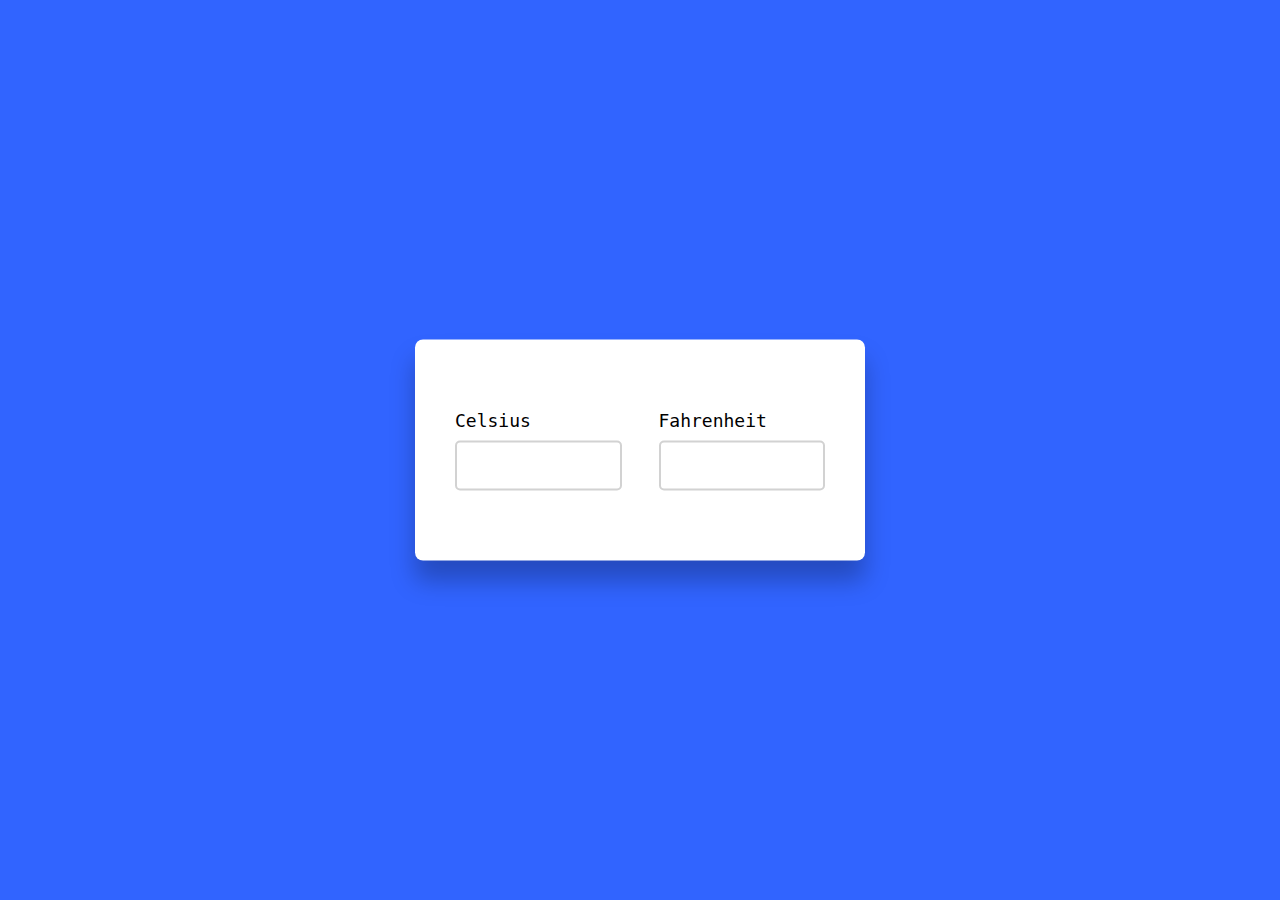
<file: celsius-fahr/index.html>
<!DOCTYPE html>
<html lang="en">
<head>
    <meta charset="UTF-8">
    <meta http-equiv="X-UA-Compatible" content="IE=edge">
    <meta name="viewport" content="width=device-width, initial-scale=1.0">
    <title>Temperature Conversion</title>
    <link rel="stylesheet" href="styles.css">
</head>
<body>
    <div class="wrapper">
        <div class="container">
            <label for="celsius">Celsius</label>
            <input type="number" id="celsius" oninput="celToFar()">
        </div>
        <div class="container">
            <label for="fahrenheit">Fahrenheit</label>
            <input type="number" id="fahrenheit" oninput="farToCel()">
        </div>
    </div>
    <script src="script.js"></script>
</body>
</html>
</file>
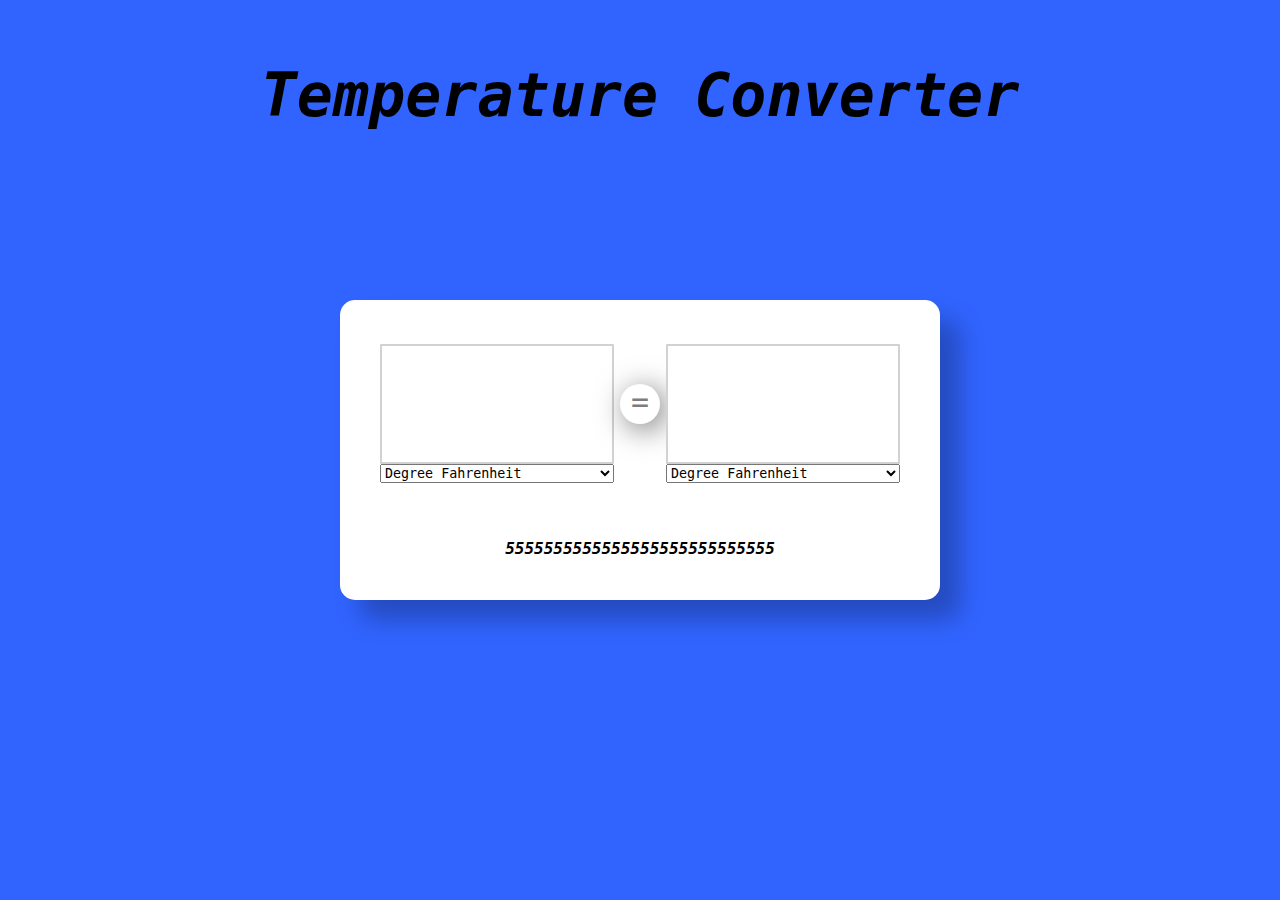
<file: Temperature Conversion/index.html>
<!DOCTYPE html>
<html lang="en">
<head>
    <meta charset="UTF-8">
    <meta http-equiv="X-UA-Compatible" content="IE=edge">
    <meta name="viewport" content="width=device-width, initial-scale=1.0">
    <title>Document</title>
    <link rel="stylesheet" href="styles.css">
</head>
<body>
    <header><h1>Temperature Converter</h1></header>
    <div class="wrapper">
        <div class="container">
            <input type="number" id="inni" oninput="conversA()">
            <div class="select">
                <select id="selet1">
                    <option value="fahrenheit">Degree Fahrenheit</option>
                    <option value="kelvin">kelvin</option>
                    <option value="celsius">Degree Celsius</option>
                </select>
            </div>
        </div>
        <div class="equal">=</div>
        <div class="container">
            <input type="number" id="finn" oninput="conversB()">
            <div class="select">
              <select id="selet2">
                    <option value="fahrenheit">Degree Fahrenheit</option>
                    <option value="kelvin">kelvin</option>
                    <option value="celsius">Degree Celsius</option>
                </select>
            </div>
        </div>
        <div class="res">
            5555555555555555555555555555
        </div>
    </div>
    <script src="script.js"></script>
</body>
</html>
</file>
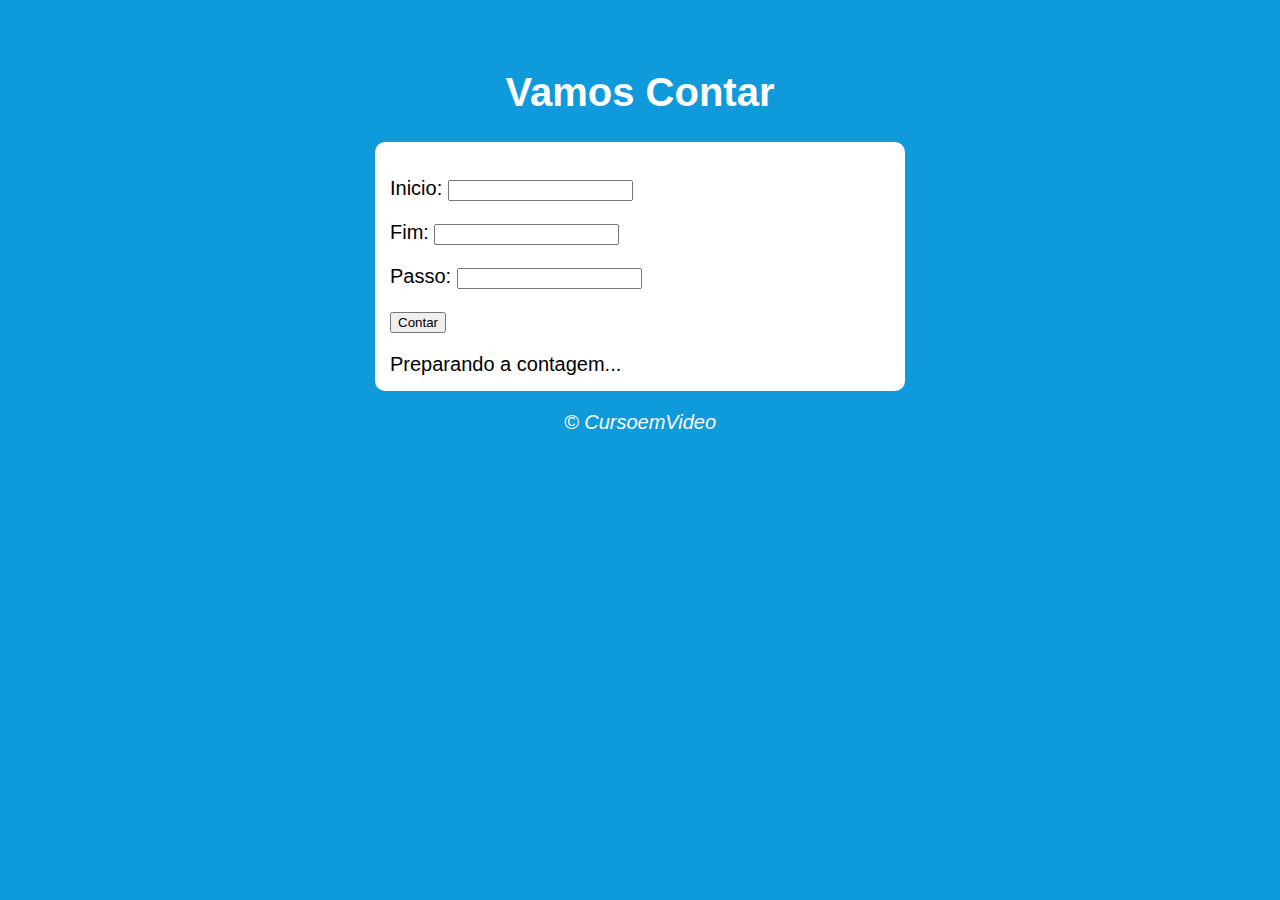
<file: contador/ex016.html>
<!DOCTYPE html>
<html lang="pt-Br">
<head>
    <meta charset="UTF-8">
    <meta http-equiv="X-UA-Compatible" content="IE=edge">
    <meta name="viewport" content="width=device-width, initial-scale=1.0">
    <link rel="stylesheet" href="style.css">
    <title>Contador</title>
</head>
<body>
    <header>
        <h1>Vamos Contar</h1>
    </header>
    <section>
        <div>
            <p>Inicio: <input type="number" name="inicio" id="txti"></p>
            <p>Fim: <input type="number" name="fim" id="txtf"></p>  
            <p>Passo: <input type="number" name="passo" id="txtp"></p>   
            <p><input type="button" value="Contar" onclick="contar()"></p>
        </div>
        <div id="res">
            Preparando a contagem...
        </div>
    </section>
    <footer>
        <p>&copy CursoemVideo</p>
    </footer>
    <script src="script.js"></script>
</body>
</html>
</file>
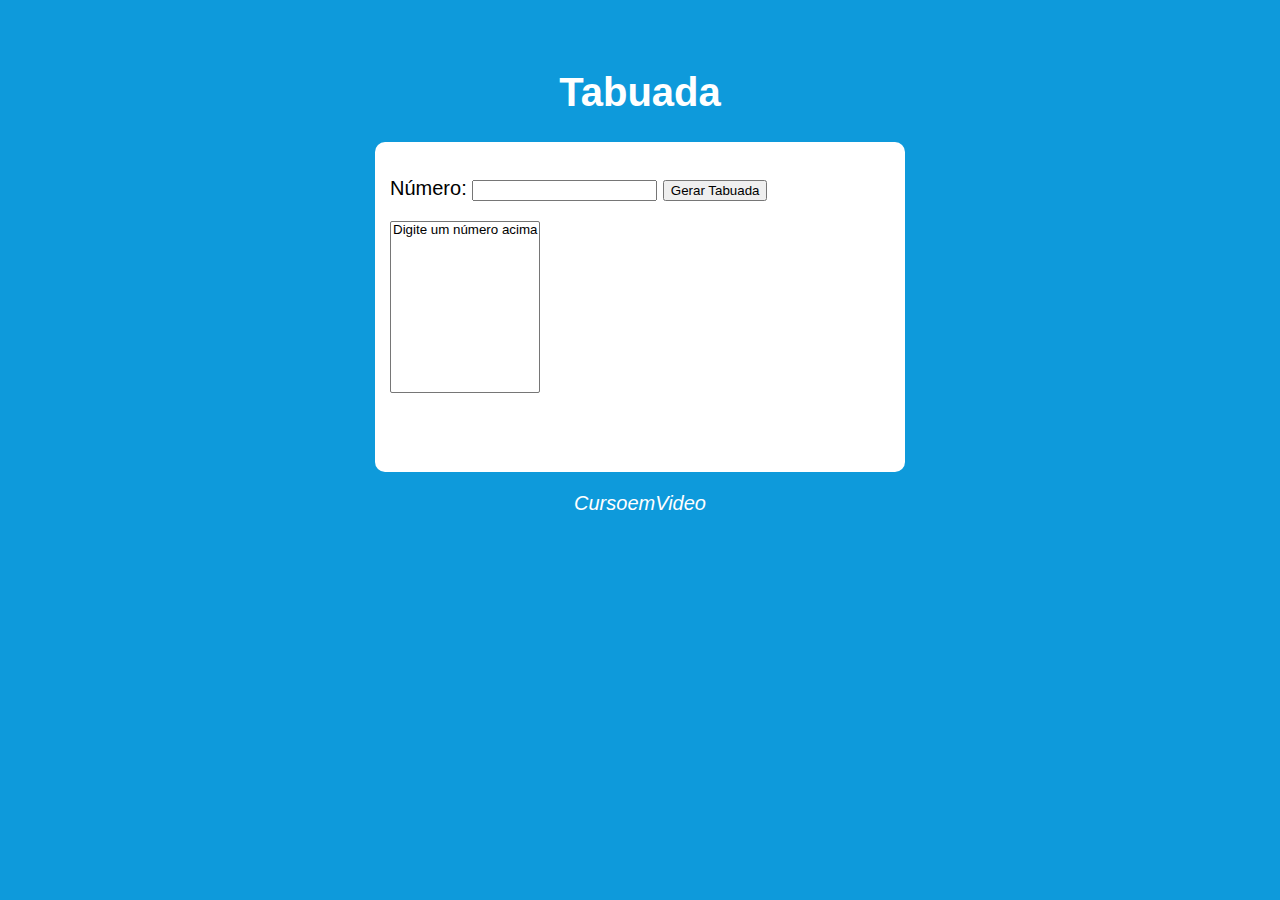
<file: tabuada/ex016.html>
<!DOCTYPE html>
<html lang="pt-Br">
<head>
    <meta charset="UTF-8">
    <meta http-equiv="X-UA-Compatible" content="IE=edge">
    <meta name="viewport" content="width=device-width, initial-scale=1.0">
    <link rel="stylesheet" href="style.css">
    <title>Tabuada</title>
</head>
<body>
    <header>
        <h1>Tabuada</h1>
    </header>
    <section>
        <div>
            <p>Número: <input type="number" name="number" id="txtn">
             <input type="button" value="Gerar Tabuada" onclick="tabuada()"></p>
        </div>
        <div>
            <select name="tabuada" id="tbd" size="10">
                <option value="">Digite um número acima</option>
            </select>
        </div>
    </section>
    <footer>
        <p>CursoemVideo</p>
    </footer>
    <script src="script.js"></script>
</body>
</html>
</file>
<file: celsius-fahr/styles.css>
*,
*:before,
*:after{
    padding: 0;
    margin: 0;
    box-sizing: border-box;
    font-family: monospace;
    font-size: 18px;
}
body{
    background-color: #3164ff;
}
.wrapper{
    width: 450px;
    background-color: #ffffff;
    padding: 70px 40px;
    position: absolute;
    transform: translate(-50%,-50%);
    left: 50%;
    top: 50%;
    box-shadow: 0 20px 25px rgba(0, 0, 0, 0.25);
    border-radius: 8px;
    display: flex;
    justify-content: space-between;
}
.container{
    width: 45%;
}
input{
    width: 100%;
    height: 50px;
    border-radius: 5px;
    border: 2px solid #d2d2d2;
    outline: none;
    margin-top: 10px;
    padding: 0 10px;
}
input:focus{
    border-color: #3164ff ;
}
</file>
<file: Temperature Conversion/styles.css>
*,
*::before,
*::after{
    padding: 0;
    margin: 0;
    box-sizing: border-box;
    font-family: monospace;
}
body{
    background-color: #3164ff;
}
header{
    font-size: 30px;
    font-style: oblique;
    margin: 60px auto;
    text-align: center;
}
.wrapper{
    width: 600px;
    height: 300px;
    background-color: #ffffff;
    padding: 10px 40px;
    position: absolute;
    transform: translate(-50%,-50%);
    left: 50%;
    top: 50%;
    box-shadow: 20px 20px 25px rgba(0, 0, 0, 0.25);
    border-radius: 15px;
    display: flex;
    flex-wrap: wrap;
    justify-content: space-between;
    align-content: space-around ;
}
.container{
    width: 45%;
}
.select {
    display: flex;
    height: 25px;
    width: 100%;
    flex-direction: column; 
    font-size: 20px;
    font-style: italic;
    font-weight: bolder;
    outline: none;
    font-size: larger;
    font-weight: 30px;
}
.res{
    width: 100%;
    height: 30px;
    text-align: center;
    font-size: 16px;
    font-weight: bolder;
    font-style: italic;
    line-height: 25px;
}
input{
    width: 100%;
    height: 120px;
    text-align: center;
    border-radius: 1px;
    border: 2px solid #d2d2d2;
    outline: none;
    margin-top: 10px;
    padding: 0 10px;
    font-size: 19px;
    font-weight: bolder;
}
input:focus, .select:focus{
    border-color: #000000de ;
}
 input[type=number]::-webkit-inner-spin-button,
    input[type=number]::-webkit-outer-spin-button {
        -webkit-appearance: none;
    }
.equal{
    display: flex;
    justify-content: center;
    margin: 50px auto;
    height: 40px;
    width: 40px;
    font-size: 30px;
    color: rgba(119, 116, 116, 0.952);
    border-radius: 60%;
    box-shadow: 5px 5px 30px rgba(0, 0, 0, 0.555);
}
</file>
<file: contador/style.css>
body {
    background: rgb(14, 154, 219);
    font: normal 15pt Arial;
    margin: 70px auto;
}
header {
    color: white;
    text-align: center;

}
section {
    background: white;
    border-radius: 10px;
    padding: 15px;
    width: 500px;
    margin: auto;
    box-shadow: 5px 5px 10px rgba(0, 0, 0, 0.
    389);
}
footer {
    color: white;
    text-align: center;
    font-style: italic;
}
</file>
<file: tabuada/style.css>
body {
    background: rgb(14, 154, 219);
    font: normal 15pt Arial;
    margin: 70px auto;
}
header {
    color: white;
    text-align: center;

}
section {
    background: white;
    border-radius: 10px;
    padding: 15px;
    width: 500px;
    height: 300px;
    margin: auto;
    box-shadow: 5px 5px 10px rgba(0, 0, 0, 0.
    389);
}

footer {
    color: white;
    text-align: center;
    font-style: italic;
}
</file>
